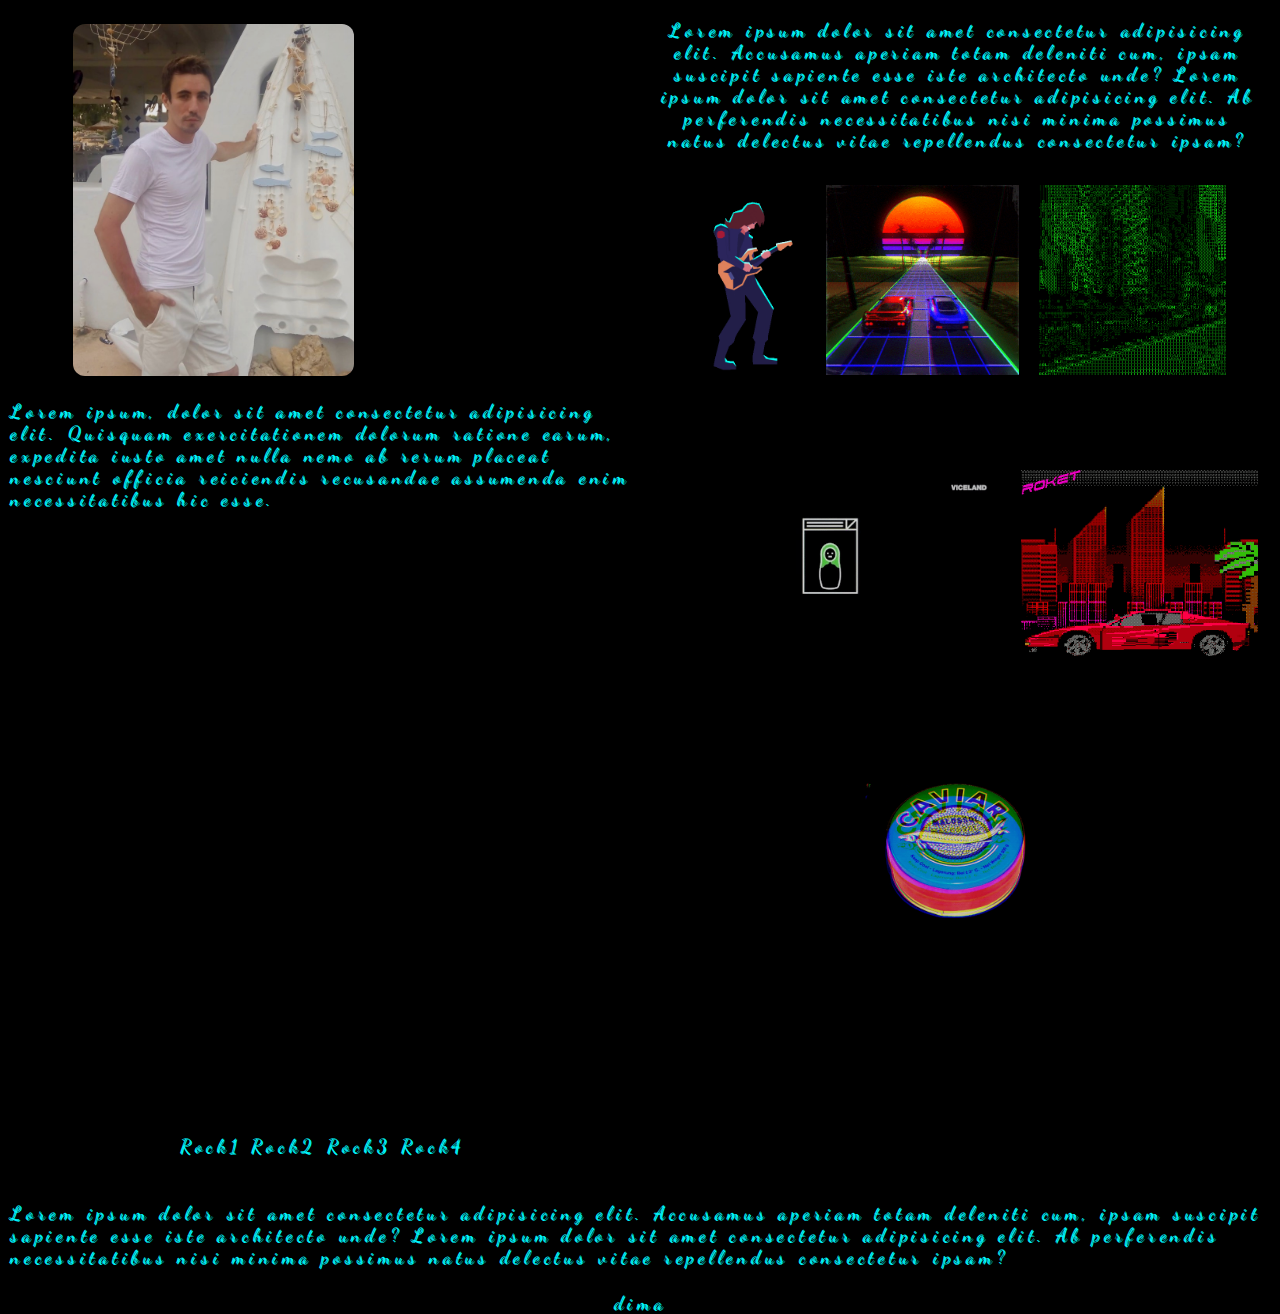
<file: dima/dima_page.html>
<!DOCTYPE html>
<html lang="en">

<head>
    <meta charset="UTF-8">
    <meta http-equiv="X-UA-Compatible" content="IE=edge">
    <meta name="viewport" content="width=device-width, initial-scale=1.0">
    <title>Dima</title>
    <link rel="stylesheet" href="./css/styels.css">
    <link rel="stylesheet" href="./css/animations.css">
    <link rel="stylesheet" href="./css/screens.css">

</head>

<body>

    <div class="grid">
        <div class="grid-item ">
            <div id="image-container">

                <img id="main-img" src="./img/img-1.jpg" alt="">

                <p id="img-text">Lorem ipsum, dolor sit amet consectetur adipisicing elit. Quisquam exercitationem
                    dolorum ratione
                    earum, expedita iusto amet nulla nemo ab rerum placeat nesciunt officia reiciendis recusandae
                    assumenda enim necessitatibus hic esse.</p>
            </div>
        </div>
        <div class="grid-item ">
            <div id="info">
                <p>Lorem ipsum dolor sit amet consectetur adipisicing elit. Accusamus aperiam totam deleniti cum, ipsam
                    suscipit sapiente esse iste architecto unde? Lorem ipsum dolor sit amet consectetur adipisicing
                    elit. Ab perferendis necessitatibus nisi minima possimus natus delectus vitae repellendus
                    consectetur ipsam?</p>
            </div>

        </div>

        <div class="grid-item" id="gallery">

            <ul>
                <li><a href=""> <img src="./img/giphy1.gif" alt=""></a></li>
                <li><a href=""> <img src="./img/giphy2.gif" alt=""></a></li>
                <li><a href=""> <img src="./img/giphy3.gif" alt=""></a></li>
                <li><a href=""> <img src="./img/giphy4.gif" alt=""></a></li>
                <li><a href=""> <img src="./img/giphy5.gif" alt=""></a></li>
                <li><a href=""> <img src="./img/giphy6.gif" alt=""></a></li>



            </ul>

        </div>

        <div class="grid-item ">
            <ul id="list">
                <li>Rock1</li>
                <li>Rock2 </li>
                <li>Rock3 </li>
                <li>Rock4 </li>
            </ul>

        </div>

        <div class="grid-item">
            <p>Lorem ipsum dolor sit amet consectetur adipisicing elit. Accusamus aperiam totam deleniti cum, ipsam
                suscipit sapiente esse iste architecto unde? Lorem ipsum dolor sit amet consectetur adipisicing
                elit. Ab perferendis necessitatibus nisi minima possimus natus delectus vitae repellendus
                consectetur ipsam?</p>
        </div>









    </div>



    <footer>
        <div><span>dima</span></div>
    </footer>



</body>

</html>
</file>
<file: dima/css/styels.css>
@import url('https://fonts.googleapis.com/css2?family=Dancing+Script:wght@500&display=swap');


* {
    margin: 0;
    padding: 0;
    box-sizing: border-box;

    /* color: aliceblue; */

    color: #00F5FB;
    text-shadow: 1px 1px #00F5FB;
    font-size: 19px;


    background-color: black;

    font-family: 'Dancing Script', cursive;
    letter-spacing: 0.25rem;

}

.grid {
    /* height: 95vh; */

    display: grid;
    grid-template-columns: repeat(2, 1fr);

    padding-left: 5px;
    padding-right: 5px;

    overflow: hidden;

}


.grid-item {
    margin: 5px;

}

.grid-item:nth-child(1){
    grid-row: 1 /  span 3;

}

.grid-item:nth-child(2){
    grid-row: 1 /  span 1;
    text-align: center;

    margin: 1rem;

}
.grid-item:nth-child(3){
    grid-row: 2 /  span 1;

    /* margin-bottom: 20px; */
}

.grid-item:nth-child(4){
    grid-row: 4 /  span 1;
    padding-bottom: 0;
    margin-bottom: 0;

    text-align: center;

    margin-bottom: 20px;

}

.grid-item:nth-child(5){
    grid-row: 5 /  span 1;

    grid-column: 1/4;
    background-color: aliceblue;
}





#main-img{
    max-width:65%;
    margin-left: 10%;
    border-radius: 12px;
    opacity: 0.9;
}



    #list{
        text-align: center;
        margin-top: 100px;
       margin-bottom: 20px;

    }

    #list li {
        list-style: none;
        padding: 0;
        display: inline-flex;
    }



/*gallery*/


#gallery{
    display: flex;
    justify-content: center;
    align-self: auto;


}

#gallery  ul{
    justify-content:center;

    display: flex;
    flex-wrap: wrap;
}

#gallery li {
    list-style: none;
    padding: 10px;

    width: auto;
    height: 15rem;

    justify-content: stretch;
}

#gallery img {

    width: auto;
    height: 10rem;
    object-fit: contain;

}


/*footer*/

    footer{
        margin-top: 1rem;
        color: antiquewhite;
        background-color: black;
        text-align: center;
    }
</file>
<file: dima/css/animations.css>
#list li:nth-child(1) {

    transition: all 4s ease;
    animation-name: list-animation-up ;
    animation-duration: 4s;
    animation-iteration-count: infinite;
    animation-fill-mode: forwards;
}

#list li:nth-child(4) {

    transition: all 4s ease;
    animation-name: list-animation-down ;
    animation-duration: 4s;
    animation-iteration-count: infinite;
    animation-fill-mode: forwards;
}

#list li:nth-child(2) {

    transition: all 5s ease;
    animation-name: list-animation-right ;
    animation-duration: 5s;
    animation-iteration-count: infinite;
    animation-fill-mode: forwards;
}

#list li:nth-child(3) {

    transition: all 5s ease;
    animation-name: list-animation-left ;
    animation-duration: 5s;
    animation-iteration-count: infinite;
    animation-fill-mode: forwards;
}

footer span {
    

    transition: color 16s ease;
    animation-name: colors ;
    animation-duration: 16s;
    animation-iteration-count: infinite;
    animation-fill-mode: forwards;

}


@keyframes colors{


    10%{
        color: #ff0055        ;
    }
    20%{
        color: #39ff14;
    }

    30%{
            color: #00fdff;
    }  

    60%{
        color:#ff000d;
    }

    70%{

    }
    90%{
        color: #66ff00;
    }

    100%{
        color:#be03fd;
    }
}


@keyframes list-animation-left{

    to{
        transform: translateX(-30px);
        color: deeppink;
    }

}

@keyframes list-animation-right{

    to{
        transform: translateX(50px);
        color: aquamarine;

    }

}


@keyframes list-animation-up{

    to{
        transform: translateY(-30px);
        color: orangered;
    }

}

@keyframes list-animation-down{

    to{
        transform: translateY(30px);
       color: greenyellow;
    }

}
</file>
<file: dima/css/screens.css>
/*Mobile*/

@media(max-width:659px){

    .grid{
        grid-template-columns: 1fr;
        height: auto;

    }
    
    .grid-item:nth-child(1){
        grid-row: 1 /  span 1;
    }
    
    .grid-item:nth-child(2){
        grid-row: 2 /  span 1;
    }
    .grid-item:nth-child(3){
        grid-row: 3 /  span 1;
    }

   
  
    #main-img{
      
        margin-left: 18%;
        margin-bottom: 0;
        
    }

    #img-text{
        margin-top: 10px;
        margin-bottom: 10px;
        text-align: center;
    }
    #info{
        padding: 0;
        margin: 0;
    }

}


/* Mid screens*/

@media (min-width:660px) and (max-width:1100px){

    .grid-item:nth-child(1){
        grid-row: 1 /  span 1;
    
    }
    
    .grid-item:nth-child(2){
        grid-row: 1 /  span 1;
    }
    .grid-item:nth-child(3){
        grid-row: 4 /  2;
        grid-column: 1 /3 ;
    
    }
    
    .grid-item:nth-child(4){


        grid-row: 4 /  span 1;
        padding-bottom: 0;
        margin-bottom: 0;
    
    }

    .grid-item:nth-child(5){

        margin-top: 20px;
    }



    


}



/* Big Screens*/

@media(min-width: 1110px){


   
     #main-img{
        margin-top: 1rem;
        margin-bottom: 1rem;

        max-width:45%;
        border-radius: 12px;
        opacity: 0.9;
    }

    .grid-item:nth-child(3){


        grid-row: 4/3;
        padding-bottom: 0;
        margin-bottom: 0;
    
    }

    
    
}
</file>
